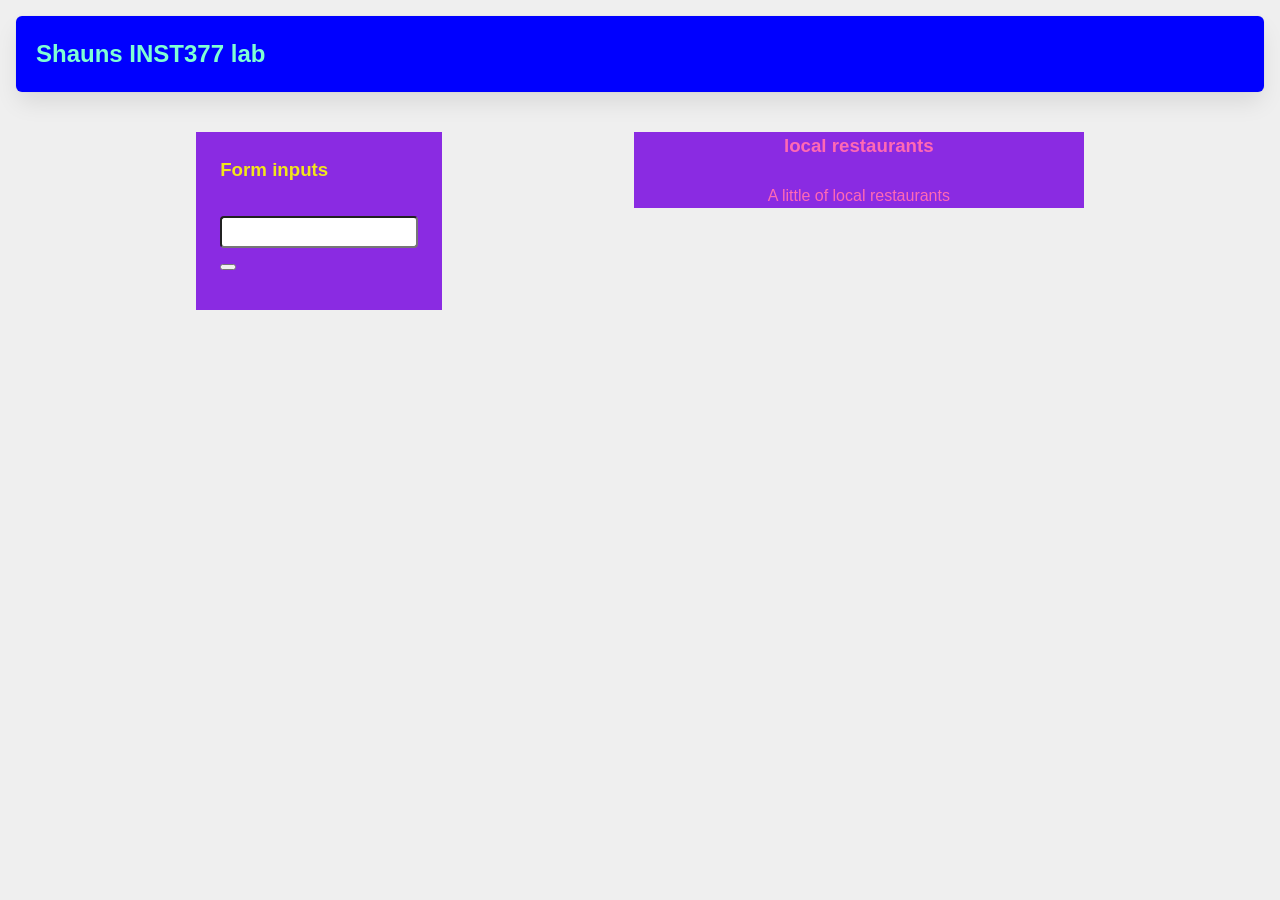
<file: client/lab_4/index.html>
<html lang="en">

<head>
    <meta charset="UTF-8">
    <meta http-equiv="X-UA-Compatible" content="IE=edge">
    <meta name="viewport" content="width=device-width, initial-scale=1.0">
    <title>Shauns lab for inst377</title>
    <link rel="stylesheet" href="style.css">
</head>

<body>
    
    
     <div= class="wrapper">
        <header class="header">
            <h1>Shauns INST377 lab</h1>
        </header>
        <div class="container">
            <div class="left_section">
                <h3>Form inputs</h3>
                <form action="https://data.princegeorgescountymd.gov/resource/umjn-t2iz.json">
                    <label for="resto"></label>
                    <input type="text"  id="resto">
                    <button type="submit"></button>
                </form>
            </div>
            <div class="right_section">
            <h3>local restaurants</h3>
            <div class="restaurants_list">A little of local restaurants</div>

        </div>
    </div>
</div>
</body>
</html>
<!-- Bring in your successful HTML/CSS from the Flexbox lab -->
<!-- Try typing 'doc' at the top of this file and pressing "tab" -->
<!-- if your development environment is set up correctly -->
<!-- the Emmett plugin will set this file up for you -->

<!-- Requirements -->
<!-- Your page will need a form in it with an 'action' to /api and a single text field with an id/name of "resto" -->
<!-- If you open and go to line 38 you will find the server side answer to your request! -->

<!-- This week doesn't have a script.js file in it, because you're focusing on HTML and CSS -->
</file>
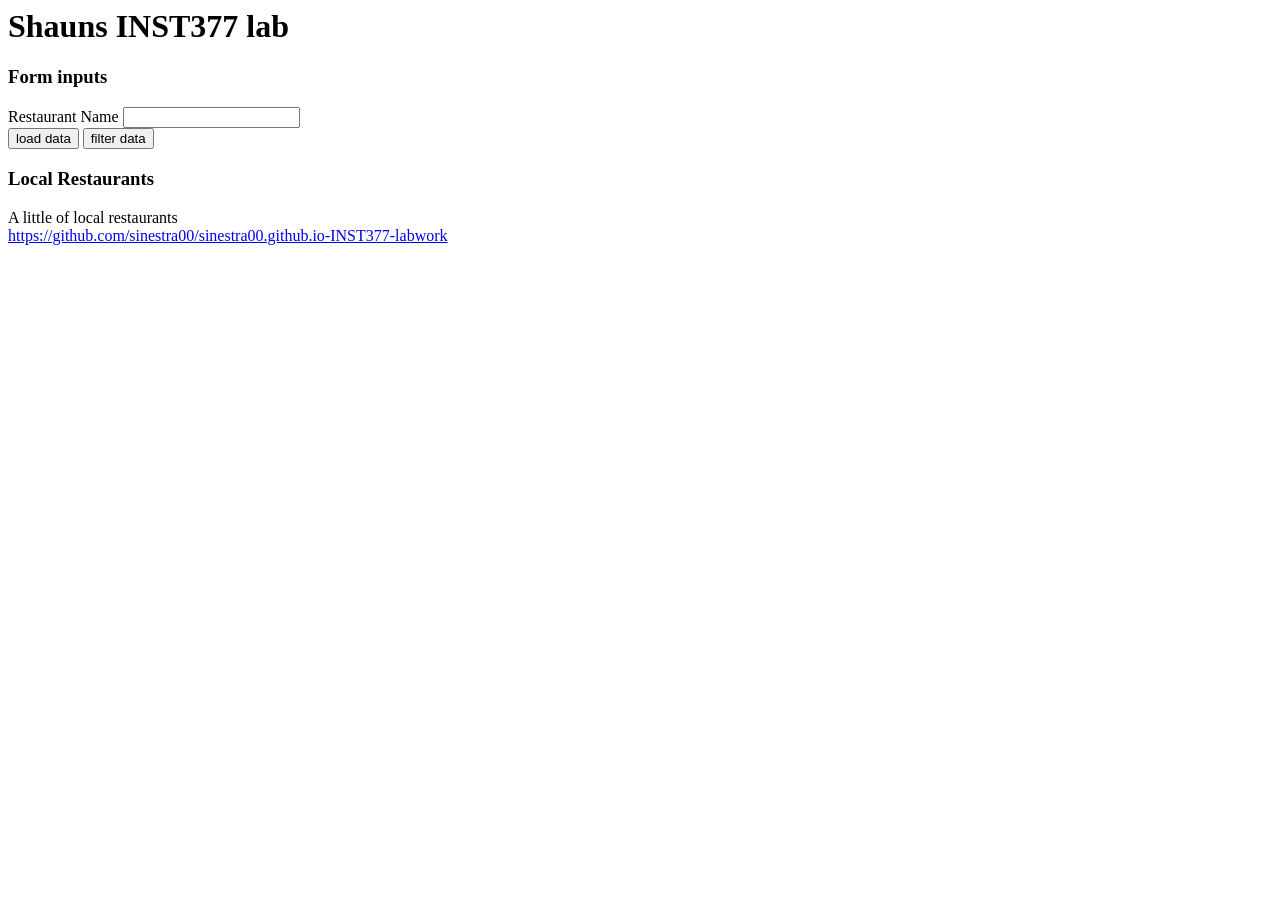
<file: client/lab_5/index.html>
<html lang="en">

<head>
    <meta charset="UTF-8">
    <meta http-equiv="X-UA-Compatible" content="IE=edge">
    <meta name="viewport" content="width=device-width, initial-scale=1.0">
    <title>Shauns lab for inst377</title>
    <link rel="stylesheet" href="style.css">
</head>

<body>
    
    
     <div= class="wrapper">
        <header class="header">
            <h1>Shauns INST377 lab</h1>
        </header>
        <div class="container">
            <div class="left_section">
                <h3>Form inputs</h3>
                <form 
                action="https://data.princegeorgescountymd.gov/resource/umjn-t2iz.json"
                class="box main_form"
                >

                    <div>
                        <label for="resto">Restaurant Name</label>
                        <input type="text" id="resto" name="resto">
                    </div>
                    <button type="submit">load data</button>
                    <button type="button" class="filter_button" >filter data</button>
                </form>
            </div>
            <div class="right_section">
            <h3>Local Restaurants</h3>
            <div class="restaurants_list">A little of local restaurants</div>

        </div>
    </div>
</div>
<footer class="footer">
    <a href="A list of Restaurants from an API">https://github.com/sinestra00/sinestra00.github.io-INST377-labwork</a>
             </footer>
         </div>
        <script src="./script.js"></script>
    </body>
</html>
</file>
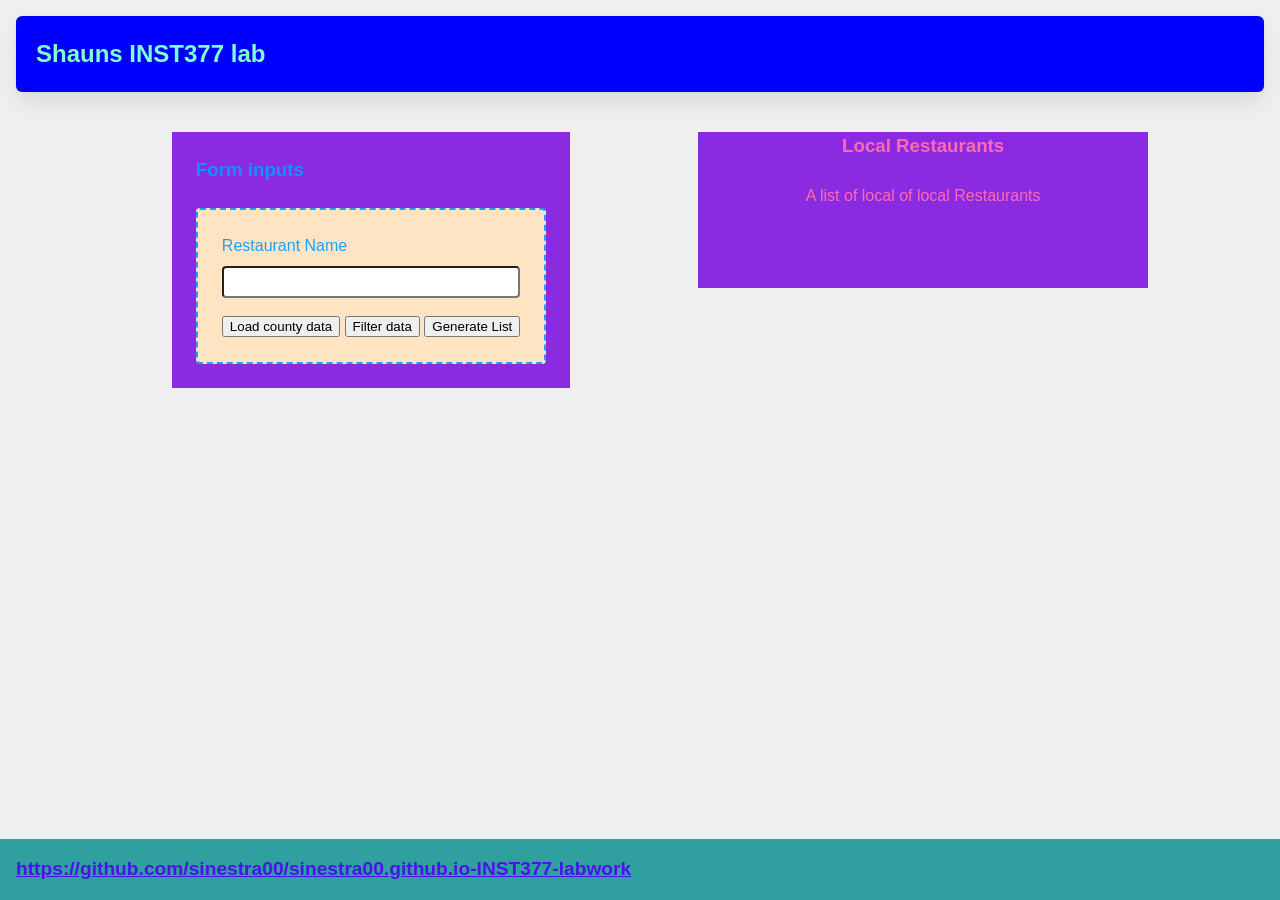
<file: client/lab_6/index.html>
<html lang="en">

<head>
    <meta charset="UTF-8">
    <meta http-equiv="X-UA-Compatible" content="IE=edge">
    <meta name="viewport" content="width=device-width, initial-scale=1.0">
    <title>Shauns lab for inst377</title>
    <link rel="stylesheet" href="style.css">
</head>

<body>
    
    
     <div= class="wrapper">
        <header class="header">
            <h1>Shauns INST377 lab</h1>
        </header>
        <ol class="container">
            <div class="left_section">
                <h3>Form inputs</h3>
                <form 
                action="https://data.princegeorgescountymd.gov/resource/umjn-t2iz.json"
                class="box main_form"
                >

                    <div>
                        <label for="resto">Restaurant Name</label>
                        <input type="text" id="resto" name="resto">
                    </div>
                    <button type="button" id="data_load">Load county data</button>
                    <button type="button" class="gilter_button" >Filter data</button>
                    <button type="button" class ="generate">Generate List</button>
                </form>
            </div>
            <div class="right_section">
            <h3>Local Restaurants</h3>
            A list of local of local Restaurants
            <div class="lds-ellipsis" id="data_load_animation"></div><div></div><div></div><div></div><div></div>

        </div>
    </ol>
</div>
<footer class="footer">
    <a href="A list of Restaurants from an API">https://github.com/sinestra00/sinestra00.github.io-INST377-labwork</a>
             </footer>
         </div>
        <script src="./script.js"></script>
    </body>
</html>
</file>
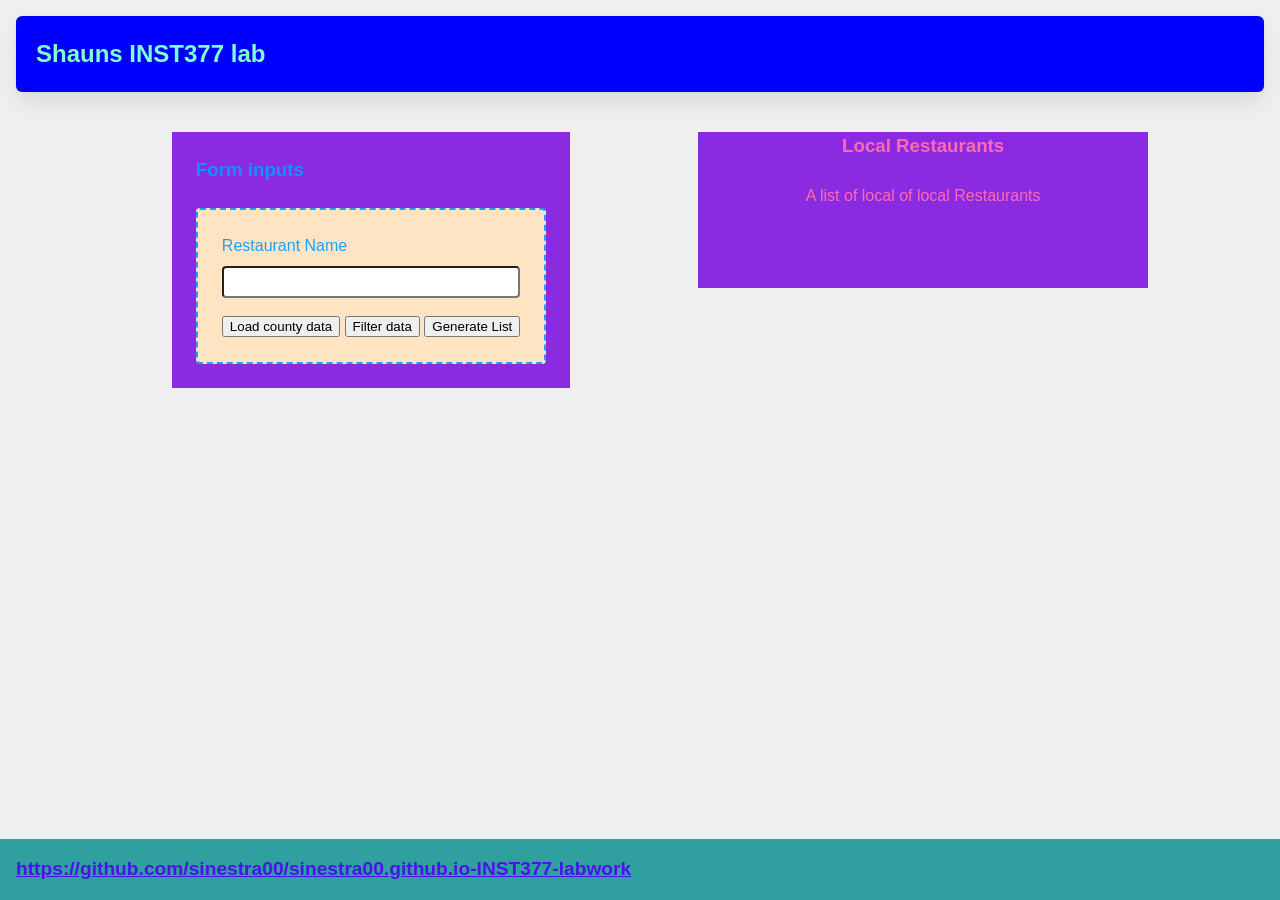
<file: client/lab_7/index.html>
<html lang="en">

<head>
    <meta charset="UTF-8">
    <meta http-equiv="X-UA-Compatible" content="IE=edge">
    <meta name="viewport" content="width=device-width, initial-scale=1.0">
    <title>Shauns lab for inst377</title>
    <link rel="stylesheet" href="style.css">
</head>

<body>


     <div= class="wrapper">
        <header class="header">
            <h1>Shauns INST377 lab</h1>
        </header>
        <ol class="container">
            <div class="left_section">
                <h3>Form inputs</h3>
                <form 
                action="https://data.princegeorgescountymd.gov/resource/umjn-t2iz.json"
                class="box main_form"
                >

                    <div>
                        <label for="resto">Restaurant Name</label>
                        <input type="text" id="resto" name="resto">
                    </div>
                    <button type="button" id="data_load">Load county data</button>
                    <button type="button" class="gilter_button" >Filter data</button>
                    <button type="button" class ="generate">Generate List</button>
                </form>
            </div>
            <div class="right_section">
            <h3>Local Restaurants</h3>
            A list of local of local Restaurants
            <div class="lds-ellipsis" id="data_load_animation"></div><div></div><div></div><div></div><div></div>

        </div>
    </ol>
</div>
<footer class="footer">
    <a href="A list of Restaurants from an API">https://github.com/sinestra00/sinestra00.github.io-INST377-labwork</a>
             </footer>
         </div>
        <script src="./script.js"></script>
    </body>
</html>
</file>
<file: client/lab_4/style.css>
* {
  box-sizing: border-box;
}

/* 
  These rules apply to actual HTML elements with no labelling!
  So: they style the tags directly
*/

html {
  background-color: #fff;
  font-size: 16px;
  min-width: 300px;
  overflow-x: hidden;
  overflow-y: scroll;

  /* these are specific to different browsers */
  -moz-osx-font-smoothing: grayscale;
  -webkit-font-smoothing: antialiased;
  text-rendering: optimizeLegibility;
  -webkit-text-size-adjust: 100%;
  -moz-text-size-adjust: 100%;
  text-size-adjust: 100%;
}

body {
  margin: 0;
  padding: 0;

  font-family: ‘Segoe UI’, Candara, ‘Bitstream Vera Sans’, ‘DejaVu Sans’, ‘Bitsream Vera Sans’, ‘Trebuchet MS’, Verdana, ‘Verdana Ref’, sans-serif;
  font-weight: 400;
  line-height: 1.5;
  background-color: rgb(239, 239, 239);
}


a {
  display: inline-block;
  text-decoration: none;
}

h2, h3 {
  margin:0;
  padding:0;
  padding-bottom:1.5rem;
}

form {
  accent-color: hsla(120, 100%, 50%, 0.482);
}

/*
  - These styles use 'class names'
  - You can apply them by using the 'class' attribute on your HTML
  - like this: <div class="wrapper">
  - note that the period vanishes there!
*/


.wrapper {
  min-height: 100vh;
  display: flex;
  flex-direction: column;
  margin: 0;
  flex: 1;
}

.container {
  margin: 0 20px;
  display: flex;
  justify-content: space-evenly;
  align-items: start;
  flex:1;
}

.header {
  padding-top: 1rem;
  padding-left: 1rem;
  padding-right: 1rem;
  padding-bottom: 1.5rem;
}


/*
  This rule implies that the H1 tag lives within another HTML tag
  It "inherits" some rules from the above
  Those rules won't apply to an h1 that's outside a block with the class of 'header'
*/

.header h1 {
  display: block;
  /* this will push other blocks out of the way */

  /* colors */
  background-color: blue;
  color: aquamarine;

  /* shapes */
  border-radius: 6px;
  font-size: 1.5rem;
  padding: 1.25rem;
  margin:0; /* removing the margin on h1 tags means the header pins to the top if we move */


  /* box-shadows are fancy */
  box-shadow: 0 0.5em 1em -0.125em rgb(10 10 10 / 10%), 0 0 0 1px rgb(10 10 10 / 2%);
}


/*
  Rules can be combined on a block to apply the 'cascade' in order
  So you can use two classnames in a single class attribute
  like: <div class="box section">

  Rules may combine in unexpected ways - remember that the LAST thing written in this file will have "priority"
  And will be what displays in your client
*/

.box {
  background-color: bisque;
  border: 2px dashed;
  border-radius: 4px;

  width: fit-content;
  height:fit-content;
  padding: 1.5rem;
  margin: 0 auto;
}

.left_section {
  background-color: blueviolet;
  color: #fdf905e7;
  flex: 0 1 auto;
  margin: 1rem;
  padding: 1.5rem;
}

.right_section {
  background-color: blueviolet;
  color: hotpink;
  flex: 1 2 auto;
  margin: 1rem;
  align-items: center;
  justify-content: center;
  display: flex;
  flex-direction: column;
  max-width: 450px;
}

/*
  This block is actually dependent on the "container" block having a flex set on it
  and the "wrapper" block displaying as a flex column with a "vertical height" (vh) of 100.
  That serves to cram the footer to the bottom of the page.
*/

.footer {
  flex-shrink: 0;
  padding: 1rem;
  background-color: rgba(0, 139, 139, 0.8);
  font-size: 1.2rem;
  font-weight: 600;
}

.footer a {
  color: rgba(78, 8, 243, 0.932);
  text-decoration: underline;
}

/*
  This is an example of a 'pseudoclass'
  In this instance, it says what to do if a mouse hovers over a link
  This is pretty desktop-specific, since there's no hover function on touchscreens
*/
.footer a:hover {
  /* Hue, saturation, luminosity, alpha */
  background-color: hsla(251, 98%, 50%, 0.15);
  /* red, green, blue, alpha */
  color: rgba(22, 7, 241, 0.904);
  text-decoration: none;
}

.subtitle {
  color: hotpink;
  margin: 0px;
  margin-bottom: 5px;
}


/* Deploy this with images as direct "children" and the images should pop into shape */
.grid {
  display: flex;
  justify-content: space-evenly;
  flex-flow: wrap;
  width: 350px;
  height: 350px;
  margin: 0 auto;
}

.grid img {
  width: 150px;
  height: 150px;
}


/* Carousel */
div.carousel {
  max-width: 300px;
  overflow: hidden;
  text-align: center;
  display: flex;
  flex-direction: row;
  align-items: center;
  justify-content: space-between;
  margin: 0 auto;
  margin-bottom: 1rem;
}

.carousel .slides {
  display: flex;
  overflow-x: auto;
  scroll-snap-type: x mandatory;
  scroll-behavior: smooth;
  -webkit-overflow-scrolling: touch;
}

/* .carousel_item, */
.hidden {
  display: none;
}

.visible {
  display: block;
}

.carousel_item img {
  /* 
    Setting width, rather than max-width or min-width,
    means annoying pop-ins won't happen
    but it also means you need to format your images to be compatible
    or they will stretch weird

    - try a tall one and see what happens
    - change the height on a fixed image size and see what happens
    - now make sure that images are _always_ square
    - ... there's a reason crop tools are popular in image editors
   */
  width: 150px; 
}

.prev,
.next {
  border: none;
  margin: 2px;
  text-align: center;
  border-radius: 5px;
  font-weight: bold;
  height: 45px;
  padding: 10px;
  line-height: 0; /* This centers a button's text! */
  border: 2px solid rgb(99,99,99); /* shorthand for how to do a border */
}

.prev:focus,
.next:focus {
  margin: 0;
  /* Pick a good border colour and check out how it works with your buttons */
}

.prev:hover,
.next:hover {
  /* Pick a good background colour for your hover pseudoclass */
}

/*
Form Styles
*/

form input {
    /* This is a hack to make sure our boxes line up with one another nicely */
    width: 100%;
    width: -moz-available;          /* WebKit-based browsers will ignore this. */
    width: -webkit-fill-available;  /* Mozilla-based browsers will ignore this. */
    width: fill-available;

    /* here we are setting white space correctly */
    margin-bottom: 1rem;
    height: 2rem;
    border-radius: 4px;
  }

  form label {
    width: 100%;
    width: -moz-available;          /* WebKit-based browsers will ignore this. */
    width: -webkit-fill-available;  /* Mozilla-based browsers will ignore this. */
    width: fill-available;
    align-items: flex-start;

    display: block; /* this turns the label text into a box we can set margins on */
    margin-bottom: 0.5rem;
  }

/* How To Write A Media Query For Small Screens */

@media only screen and (max-width: 736px){
    /* Rules in here will only apply when a screen is the correct size */
    /* check it out by using your developer tools to shrink your screen-size */
    .container {
      background-color: rgba(139, 194, 240, 0.65);
      flex-direction: column;
      justify-content: center;
      align-items: center;
    }
    
}
</file>
<file: client/lab_5/style.css>
/* CSS instructions for Lab 5 */
/* Bring in your successful CSS from week 4 */
/*
    Add a flexbox class that will keep two buttons nicely styled next to one another
    under your HTML form and input field
 */
</file>
<file: client/lab_6/style.css>
* {
  box-sizing: border-box;
}

/* 
  These rules apply to actual HTML elements with no labelling!
  So: they style the tags directly
*/

html {
  background-color: #fff;
  font-size: 16px;
  min-width: 300px;
  overflow-x: hidden;
  overflow-y: scroll;

  /* these are specific to different browsers */
  -moz-osx-font-smoothing: grayscale;
  -webkit-font-smoothing: antialiased;
  text-rendering: optimizeLegibility;
  -webkit-text-size-adjust: 100%;
  -moz-text-size-adjust: 100%;
  text-size-adjust: 100%;
}

body {
  margin: 0;
  padding: 0;

  font-family: ‘Segoe UI’, Candara, ‘Bitstream Vera Sans’, ‘DejaVu Sans’, ‘Bitsream Vera Sans’, ‘Trebuchet MS’, Verdana, ‘Verdana Ref’, sans-serif;
  font-weight: 400;
  line-height: 1.5;
  background-color: rgb(239, 239, 239);
}


a {
  display: inline-block;
  text-decoration: none;
}

h2, h3 {
  margin:0;
  padding:0;
  padding-bottom:1.5rem;
}

form {
  accent-color: hsla(120, 100%, 50%, 0.482);
}

/*
  - These styles use 'class names'
  - You can apply them by using the 'class' attribute on your HTML
  - like this: <div class="wrapper">
  - note that the period vanishes there!
*/


.wrapper {
  min-height: 100vh;
  display: flex;
  flex-direction: column;
  margin: 0;
  flex: 1;
}

.container {
  margin: 0 20px;
  display: flex;
  justify-content: space-evenly;
  align-items: start;
  flex:1;
}

.header {
  padding-top: 1rem;
  padding-left: 1rem;
  padding-right: 1rem;
  padding-bottom: 1.5rem;
}


/*
  This rule implies that the H1 tag lives within another HTML tag
  It "inherits" some rules from the above
  Those rules won't apply to an h1 that's outside a block with the class of 'header'
*/

.header h1 {
  display: block;
  /* this will push other blocks out of the way */

  /* colors */
  background-color: blue;
  color: aquamarine;

  /* shapes */
  border-radius: 6px;
  font-size: 1.5rem;
  padding: 1.25rem;
  margin:0; /* removing the margin on h1 tags means the header pins to the top if we move */


  /* box-shadows are fancy */
  box-shadow: 0 0.5em 1em -0.125em rgb(10 10 10 / 10%), 0 0 0 1px rgb(10 10 10 / 2%);
}


/*
  Rules can be combined on a block to apply the 'cascade' in order
  So you can use two classnames in a single class attribute
  like: <div class="box section">

  Rules may combine in unexpected ways - remember that the LAST thing written in this file will have "priority"
  And will be what displays in your client
*/

.box {
  background-color: bisque;
  border: 2px dashed;
  border-radius: 4px;

  width: fit-content;
  height:fit-content;
  padding: 1.5rem;
  margin: 0 auto;
}

.left_section {
  background-color: blueviolet;
  color: #059afde7;
  flex: 0 1 auto;
  margin: 1rem;
  padding: 1.5rem;
}

.right_section {
  background-color: blueviolet;
  color: hotpink;
  flex: 1 2 auto;
  margin: 1rem;
  align-items: center;
  justify-content: center;
  display: flex;
  flex-direction: column;
  max-width: 450px;
}

/*
  This block is actually dependent on the "container" block having a flex set on it
  and the "wrapper" block displaying as a flex column with a "vertical height" (vh) of 100.
  That serves to cram the footer to the bottom of the page.
*/

.footer {
  flex-shrink: 0;
  padding: 1rem;
  background-color: rgba(0, 139, 139, 0.8);
  font-size: 1.2rem;
  font-weight: 600;
}

.footer a {
  color: rgba(78, 8, 243, 0.932);
  text-decoration: underline;
}

/*
  This is an example of a 'pseudoclass'
  In this instance, it says what to do if a mouse hovers over a link
  This is pretty desktop-specific, since there's no hover function on touchscreens
*/
.footer a:hover {
  /* Hue, saturation, luminosity, alpha */
  background-color: hsla(251, 98%, 50%, 0.15);
  /* red, green, blue, alpha */
  color: rgba(22, 7, 241, 0.904);
  text-decoration: none;
}

.subtitle {
  color: hotpink;
  margin: 0px;
  margin-bottom: 5px;
}


/* Deploy this with images as direct "children" and the images should pop into shape */
.grid {
  display: flex;
  justify-content: space-evenly;
  flex-flow: wrap;
  width: 350px;
  height: 350px;
  margin: 0 auto;
}

.grid img {
  width: 150px;
  height: 150px;
}


/* Carousel */
div.carousel {
  max-width: 300px;
  overflow: hidden;
  text-align: center;
  display: flex;
  flex-direction: row;
  align-items: center;
  justify-content: space-between;
  margin: 0 auto;
  margin-bottom: 1rem;
}

.carousel .slides {
  display: flex;
  overflow-x: auto;
  scroll-snap-type: x mandatory;
  scroll-behavior: smooth;
  -webkit-overflow-scrolling: touch;
}

/* .carousel_item, */
.hidden {
  display: none;
}

.visible {
  display: block;
}

.carousel_item img {
  /* 
    Setting width, rather than max-width or min-width,
    means annoying pop-ins won't happen
    but it also means you need to format your images to be compatible
    or they will stretch weird

    - try a tall one and see what happens
    - change the height on a fixed image size and see what happens
    - now make sure that images are _always_ square
    - ... there's a reason crop tools are popular in image editors
   */
  width: 150px; 
}

.prev,
.next {
  border: none;
  margin: 2px;
  text-align: center;
  border-radius: 5px;
  font-weight: bold;
  height: 45px;
  padding: 10px;
  line-height: 0; /* This centers a button's text! */
  border: 2px solid rgb(99,99,99); /* shorthand for how to do a border */
}

.prev:focus,
.next:focus {
  margin: 0;
  /* Pick a good border colour and check out how it works with your buttons */
}

.prev:hover,
.next:hover {
  /* Pick a good background colour for your hover pseudoclass */
}

/*
Form Styles
*/

form input {
    /* This is a hack to make sure our boxes line up with one another nicely */
    width: 100%;
    width: -moz-available;          /* WebKit-based browsers will ignore this. */
    width: -webkit-fill-available;  /* Mozilla-based browsers will ignore this. */
    width: fill-available;

    /* here we are setting white space correctly */
    margin-bottom: 1rem;
    height: 2rem;
    border-radius: 4px;
  }

  form label {
    width: 100%;
    width: -moz-available;          /* WebKit-based browsers will ignore this. */
    width: -webkit-fill-available;  /* Mozilla-based browsers will ignore this. */
    width: fill-available;
    align-items: flex-start;

    display: block; /* this turns the label text into a box we can set margins on */
    margin-bottom: 0.5rem;
  }

/* How To Write A Media Query For Small Screens */

@media only screen and (max-width: 736px){
    /* Rules in here will only apply when a screen is the correct size */
    /* check it out by using your developer tools to shrink your screen-size */
    .container {
      background-color: rgba(139, 194, 240, 0.65);
      flex-direction: column;
      justify-content: center;
      align-items: center;
    }
    
}

/* 
    New code bonus: pure CSS data loading icon
    This comes from loading.io/css - it's nice to show that something is happening!
*/

.lds-ellipsis {
  display: inline-block;
  position: relative;
  width: 80px;
  height: 80px;
}
.lds-ellipsis div {
  position: absolute;
  top: 33px;
  width: 13px;
  height: 13px;
  border-radius: 50%;
  background: #fff;
  animation-timing-function: cubic-bezier(0, 1, 1, 0);
}
.lds-ellipsis div:nth-child(1) {
  left: 8px;
  animation: lds-ellipsis1 0.6s infinite;
}
.lds-ellipsis div:nth-child(2) {
  left: 8px;
  animation: lds-ellipsis2 0.6s infinite;
}
.lds-ellipsis div:nth-child(3) {
  left: 32px;
  animation: lds-ellipsis2 0.6s infinite;
}
.lds-ellipsis div:nth-child(4) {
  left: 56px;
  animation: lds-ellipsis3 0.6s infinite;
}
@keyframes lds-ellipsis1 {
  0% {
    transform: scale(0);
  }
  100% {
    transform: scale(1);
  }
}
@keyframes lds-ellipsis3 {
  0% {
    transform: scale(1);
  }
  100% {
    transform: scale(0);
  }
}
@keyframes lds-ellipsis2 {
  0% {
    transform: translate(0, 0);
  }
  100% {
    transform: translate(24px, 0);
  }
}
</file>
<file: client/lab_7/style.css>
* {
    box-sizing: border-box;
  }
  
  /* 
    These rules apply to actual HTML elements with no labelling!
    So: they style the tags directly
  */
  
  html {
    background-color: #fff;
    font-size: 16px;
    min-width: 300px;
    overflow-x: hidden;
    overflow-y: scroll;
  
    /* these are specific to different browsers */
    -moz-osx-font-smoothing: grayscale;
    -webkit-font-smoothing: antialiased;
    text-rendering: optimizeLegibility;
    -webkit-text-size-adjust: 100%;
    -moz-text-size-adjust: 100%;
    text-size-adjust: 100%;
  }
  
  body {
    margin: 0;
    padding: 0;
  
    font-family: ‘Segoe UI’, Candara, ‘Bitstream Vera Sans’, ‘DejaVu Sans’, ‘Bitsream Vera Sans’, ‘Trebuchet MS’, Verdana, ‘Verdana Ref’, sans-serif;
    font-weight: 400;
    line-height: 1.5;
    background-color: rgb(239, 239, 239);
  }
  
  
  a {
    display: inline-block;
    text-decoration: none;
  }
  
  h2, h3 {
    margin:0;
    padding:0;
    padding-bottom:1.5rem;
  }
  
  form {
    accent-color: hsla(120, 100%, 50%, 0.482);
  }
  
  /*
    - These styles use 'class names'
    - You can apply them by using the 'class' attribute on your HTML
    - like this: <div class="wrapper">
    - note that the period vanishes there!
  */
  
  
  .wrapper {
    min-height: 100vh;
    display: flex;
    flex-direction: column;
    margin: 0;
    flex: 1;
  }
  
  .container {
    margin: 0 20px;
    display: flex;
    justify-content: space-evenly;
    align-items: start;
    flex:1;
  }
  
  .header {
    padding-top: 1rem;
    padding-left: 1rem;
    padding-right: 1rem;
    padding-bottom: 1.5rem;
  }
  
  
  /*
    This rule implies that the H1 tag lives within another HTML tag
    It "inherits" some rules from the above
    Those rules won't apply to an h1 that's outside a block with the class of 'header'
  */
  
  .header h1 {
    display: block;
    /* this will push other blocks out of the way */
  
    /* colors */
    background-color: blue;
    color: aquamarine;
  
    /* shapes */
    border-radius: 6px;
    font-size: 1.5rem;
    padding: 1.25rem;
    margin:0; /* removing the margin on h1 tags means the header pins to the top if we move */
  
  
    /* box-shadows are fancy */
    box-shadow: 0 0.5em 1em -0.125em rgb(10 10 10 / 10%), 0 0 0 1px rgb(10 10 10 / 2%);
  }
  
  
  /*
    Rules can be combined on a block to apply the 'cascade' in order
    So you can use two classnames in a single class attribute
    like: <div class="box section">
    Rules may combine in unexpected ways - remember that the LAST thing written in this file will have "priority"
    And will be what displays in your client
  */
  
  .box {
    background-color: bisque;
    border: 2px dashed;
    border-radius: 4px;
  
    width: fit-content;
    height:fit-content;
    padding: 1.5rem;
    margin: 0 auto;
  }
  
  .left_section {
    background-color: blueviolet;
    color: #059afde7;
    flex: 0 1 auto;
    margin: 1rem;
    padding: 1.5rem;
  }
  
  .right_section {
    background-color: blueviolet;
    color: hotpink;
    flex: 1 2 auto;
    margin: 1rem;
    align-items: center;
    justify-content: center;
    display: flex;
    flex-direction: column;
    max-width: 450px;
  }
  
  /*
    This block is actually dependent on the "container" block having a flex set on it
    and the "wrapper" block displaying as a flex column with a "vertical height" (vh) of 100.
    That serves to cram the footer to the bottom of the page.
  */
  
  .footer {
    flex-shrink: 0;
    padding: 1rem;
    background-color: rgba(0, 139, 139, 0.8);
    font-size: 1.2rem;
    font-weight: 600;
  }
  
  .footer a {
    color: rgba(78, 8, 243, 0.932);
    text-decoration: underline;
  }
  
  /*
    This is an example of a 'pseudoclass'
    In this instance, it says what to do if a mouse hovers over a link
    This is pretty desktop-specific, since there's no hover function on touchscreens
  */
  .footer a:hover {
    /* Hue, saturation, luminosity, alpha */
    background-color: hsla(251, 98%, 50%, 0.15);
    /* red, green, blue, alpha */
    color: rgba(22, 7, 241, 0.904);
    text-decoration: none;
  }
  
  .subtitle {
    color: hotpink;
    margin: 0px;
    margin-bottom: 5px;
  }
  
  
  /* Deploy this with images as direct "children" and the images should pop into shape */
  .grid {
    display: flex;
    justify-content: space-evenly;
    flex-flow: wrap;
    width: 350px;
    height: 350px;
    margin: 0 auto;
  }
  
  .grid img {
    width: 150px;
    height: 150px;
  }
  
  
  /* Carousel */
  div.carousel {
    max-width: 300px;
    overflow: hidden;
    text-align: center;
    display: flex;
    flex-direction: row;
    align-items: center;
    justify-content: space-between;
    margin: 0 auto;
    margin-bottom: 1rem;
  }
  
  .carousel .slides {
    display: flex;
    overflow-x: auto;
    scroll-snap-type: x mandatory;
    scroll-behavior: smooth;
    -webkit-overflow-scrolling: touch;
  }
  
  /* .carousel_item, */
  .hidden {
    display: none;
  }
  
  .visible {
    display: block;
  }
  
  .carousel_item img {
    /* 
      Setting width, rather than max-width or min-width,
      means annoying pop-ins won't happen
      but it also means you need to format your images to be compatible
      or they will stretch weird
      - try a tall one and see what happens
      - change the height on a fixed image size and see what happens
      - now make sure that images are _always_ square
      - ... there's a reason crop tools are popular in image editors
     */
    width: 150px; 
  }
  
  .prev,
  .next {
    border: none;
    margin: 2px;
    text-align: center;
    border-radius: 5px;
    font-weight: bold;
    height: 45px;
    padding: 10px;
    line-height: 0; /* This centers a button's text! */
    border: 2px solid rgb(99,99,99); /* shorthand for how to do a border */
  }
  
  .prev:focus,
  .next:focus {
    margin: 0;
    /* Pick a good border colour and check out how it works with your buttons */
  }
  
  .prev:hover,
  .next:hover {
    /* Pick a good background colour for your hover pseudoclass */
  }
  
  /*
  Form Styles
  */
  
  form input {
      /* This is a hack to make sure our boxes line up with one another nicely */
      width: 100%;
      width: -moz-available;          /* WebKit-based browsers will ignore this. */
      width: -webkit-fill-available;  /* Mozilla-based browsers will ignore this. */
      width: fill-available;
  
      /* here we are setting white space correctly */
      margin-bottom: 1rem;
      height: 2rem;
      border-radius: 4px;
    }
  
    form label {
      width: 100%;
      width: -moz-available;          /* WebKit-based browsers will ignore this. */
      width: -webkit-fill-available;  /* Mozilla-based browsers will ignore this. */
      width: fill-available;
      align-items: flex-start;
  
      display: block; /* this turns the label text into a box we can set margins on */
      margin-bottom: 0.5rem;
    }
  
  /* How To Write A Media Query For Small Screens */
  
  @media only screen and (max-width: 736px){
      /* Rules in here will only apply when a screen is the correct size */
      /* check it out by using your developer tools to shrink your screen-size */
      .container {
        background-color: rgba(139, 194, 240, 0.65);
        flex-direction: column;
        justify-content: center;
        align-items: center;
      }
  
  }
  
  /* 
      New code bonus: pure CSS data loading icon
      This comes from loading.io/css - it's nice to show that something is happening!
  */
  
  .lds-ellipsis {
    display: inline-block;
    position: relative;
    width: 80px;
    height: 80px;
  }
  .lds-ellipsis div {
    position: absolute;
    top: 33px;
    width: 13px;
    height: 13px;
    border-radius: 50%;
    background: #fff;
    animation-timing-function: cubic-bezier(0, 1, 1, 0);
  }
  .lds-ellipsis div:nth-child(1) {
    left: 8px;
    animation: lds-ellipsis1 0.6s infinite;
  }
  .lds-ellipsis div:nth-child(2) {
    left: 8px;
    animation: lds-ellipsis2 0.6s infinite;
  }
  .lds-ellipsis div:nth-child(3) {
    left: 32px;
    animation: lds-ellipsis2 0.6s infinite;
  }
  .lds-ellipsis div:nth-child(4) {
    left: 56px;
    animation: lds-ellipsis3 0.6s infinite;
  }
  @keyframes lds-ellipsis1 {
    0% {
      transform: scale(0);
    }
    100% {
      transform: scale(1);
    }
  }
  @keyframes lds-ellipsis3 {
    0% {
      transform: scale(1);
    }
    100% {
      transform: scale(0);
    }
  }
  @keyframes lds-ellipsis2 {
    0% {
      transform: translate(0, 0);
    }
    100% {
      transform: translate(24px, 0);
    }
  }
</file>
